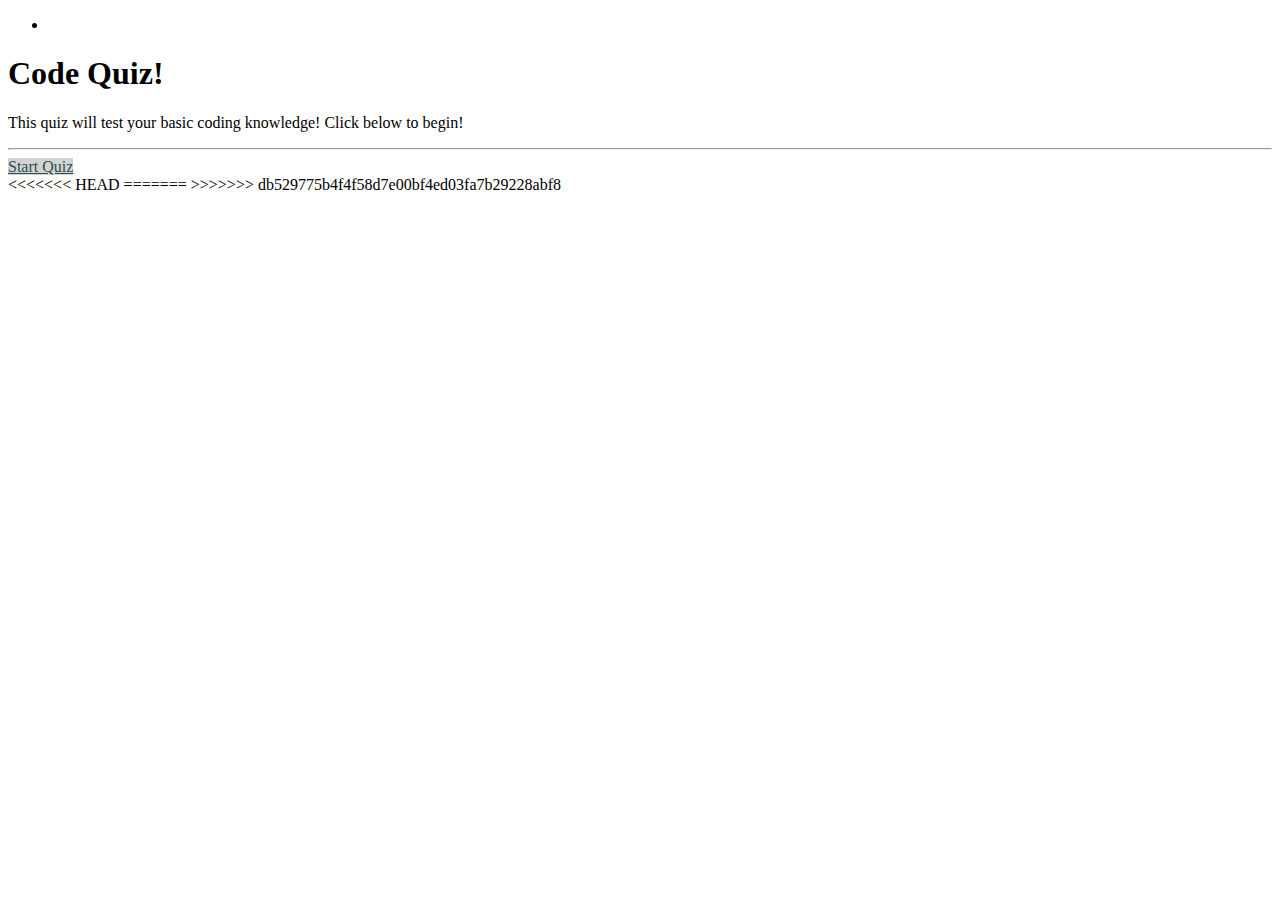
<file: index.html>
<!DOCTYPE html>
<html lang="en">

<head>
  <meta charset="UTF-8">
  <meta name="viewport" content="width=device-width, initial-scale=1.0">
  <link rel="stylesheet" href="style.css">
  <link rel="stylesheet" href="https://cdn.jsdelivr.net/npm/bootstrap@4.5.3/dist/css/bootstrap.min.css"
    integrity="sha384-TX8t27EcRE3e/ihU7zmQxVncDAy5uIKz4rEkgIXeMed4M0jlfIDPvg6uqKI2xXr2" crossorigin="anonymous">
  <title>Code Quiz</title>
</head>

<body>


  <div class="container">

    <nav>
      <ul class="nav">
        <li class="nav-item">
          <span class="navbar-text time">

          </span>

        </li>
      </ul>
    </nav>


    <!--This is the start page of the Quiz-->
    <section class="jumbotron w-50 m-auto bg-secondary" id="quiz">
      <h1 class="display-4">Code Quiz!</h1>
      <p class="lead">This quiz will test your basic coding knowledge! Click below to begin!</p>
      <hr class="my-4">
      <a class="btn btn-primary btn-lg" href="#" role="button" id="startQuiz">Start Quiz</a>
    </section>

    <!--This is where the questions are displayed-->
    <section class="w-50 m-auto hide bg-secondary" id="question">
      <h2 class="text-center" id="theQuestion"></h2>
      <ul class="list-group" id="questionAnswers">
        <li class="list-group-item bg-secondary"><button id="buttona"
            class="a btn-block btn btn-primary btn-md"></button></li>
        <li class="list-group-item bg-secondary"><button id="buttonb"
            class="b btn-block btn btn-primary btn-md"></button></li>
        <li class="list-group-item bg-secondary"><button id="buttonc"
            class="c btn-block btn btn-primary btn-md"></button></li>
        <li class="list-group-item bg-secondary"><button id="buttond"
            class="d btn-block btn btn-primary btn-md"></button></li>
      </ul>

      <!--This is where it displays if the questions was answered correctly-->
      <h3 id="rightWrong"></h3>
    </section>

    <!--This the End page after all the questiosn are answered or time runs out-->
    <section class="jumbotron w-50 m-auto quiz hide bg-secondary" id="finished">
      <h1 class="display-4">FINISHED!</h1>
      <h2 class="lead" id="score"></h2>
      <hr class="my-4">
      <form class="form-inline">
        <div class="form-group mb-2">
          <h4>Enter Initials:</h4>
        </div>
        <div class="form-group mx-sm mb-2">
          <label for="inputPassword2" class="sr-only">Initials</label>
          <input type="text" class="form-control" id="inputPassword2" placeholder="">
        </div>
        <button type="submit" class="btn btn-primary mb-2" id="submit">Submit Score</button>
      </form>
    </section>

    <!--This is where the high scores are displayed-->
    <section class="hide m-auto w-50 bg-secondary" id="highScoreSection">
      <div class="text-center">
        <h1>High Scores</h1>
      </div>
      <hr>
      <ul class="list-group list-unstyled text-center" id="highScores">

      </ul>
      <br>
      <div class="m-auto text-center">
        <button type="submit" class="btn btn-primary mb-2" id="goBack">Go Back</button>
      </div>
    </section>

  </div>

  <script src="script.js"></script>
  <script src="https://code.jquery.com/jquery-3.5.1.slim.min.js"
    integrity="sha384-DfXdz2htPH0lsSSs5nCTpuj/zy4C+OGpamoFVy38MVBnE+IbbVYUew+OrCXaRkfj"
    crossorigin="anonymous"></script>
  <script src="https://cdn.jsdelivr.net/npm/bootstrap@4.5.3/dist/js/bootstrap.bundle.min.js"
    integrity="sha384-ho+j7jyWK8fNQe+A12Hb8AhRq26LrZ/JpcUGGOn+Y7RsweNrtN/tE3MoK7ZeZDyx"
    crossorigin="anonymous"></script>
</body>
<<<<<<< HEAD

</html>
=======
</html>
>>>>>>> db529775b4f4f58d7e00bf4ed03fa7b29228abf8
</file>
<file: style.css>
.hide {
  display: none;
}



#startQuiz {
  background-color: lightgray;
  border-color: lightgray;
  color: darkslategray;
}

hr {
  background-color: lightgray;
}


.list-group-item {
  background-color: grey;
}

#buttona {
  background-color: lightgray;
  border-color: lightgray;
  color: darkslategray;
}

#buttonb {
  background-color: lightgray;
  border-color: lightgray;
  color: darkslategray;
}

#buttonc {
  background-color: lightgray;
  border-color: lightgray;
  color: darkslategray;
}

#buttond {
  background-color: lightgray;
  border-color: lightgray;
  color: darkslategray;
}

h2 {
  font-family: 'Courier New', Courier, monospace;

}

h3 {
  color: white;
  font-family: 'Courier New', Courier, monospace;
  font-weight: bold;
}

#submit {
  background-color: lightgray;
  border-color: lightgray;
  color: darkslategray;
}

#goBack {
  background-color: lightgray;
  border-color: lightgray;
  color: darkslategray;
}

#highScores {
  font-family: 'Courier New', Courier, monospace;
  color: white;
}
</file>
